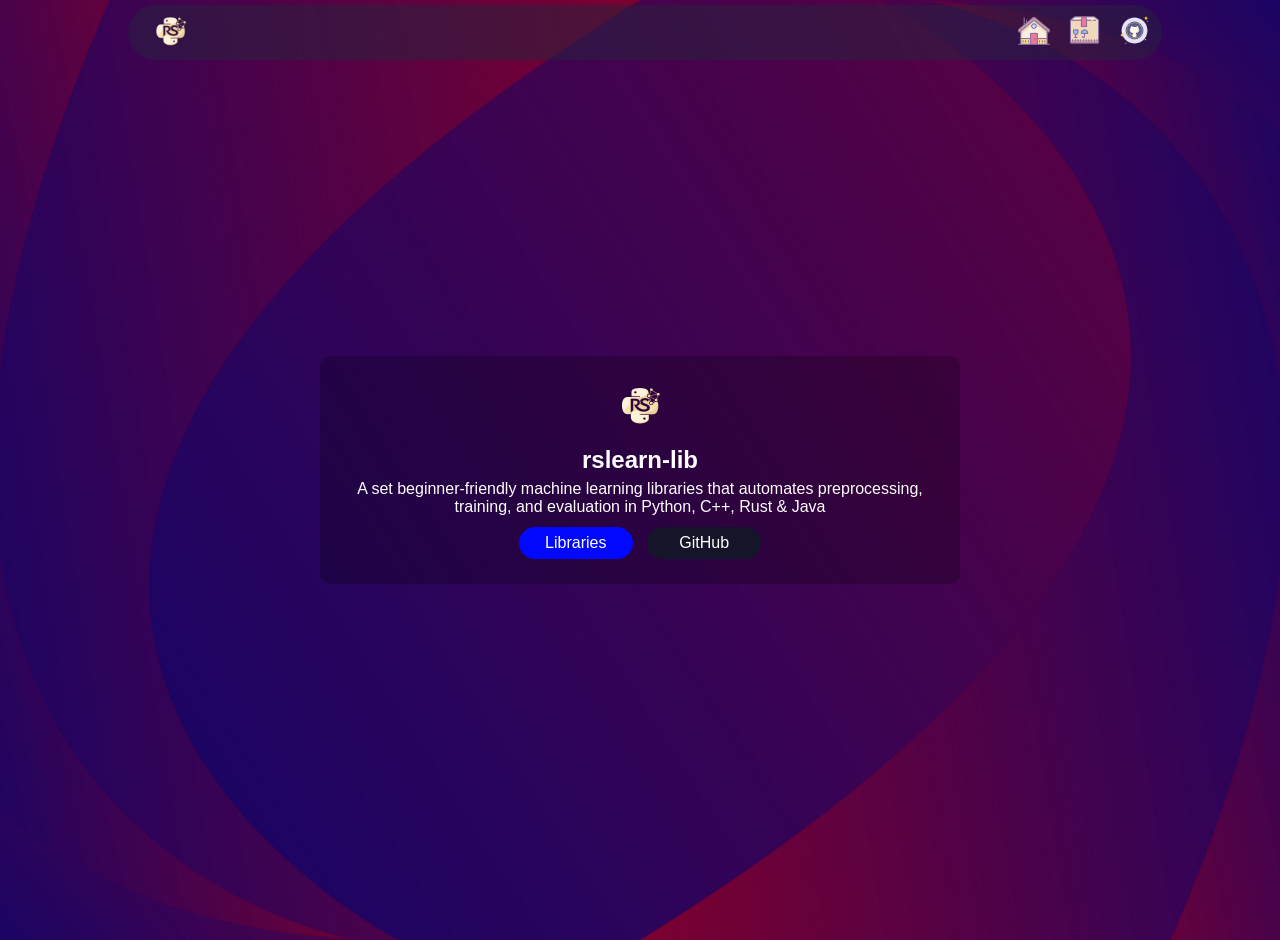
<file: index.html>
<!DOCTYPE html>
<html lang="en">
<head>
    <meta charset="UTF-8">
    <meta name="viewport" content="width=device-width, initial-scale=1.0">
    <title>rslearn-lib</title>
    <link rel="stylesheet" href="source/style.css">
    <link rel="icon" type="image/x-icon" href="/source/library-logo.png">
</head>
<body>
  <nav class="navbar">

    <div>
      <img src="source/library-logo.png" height="50px" alt="rslearn-lib" class="logo">
    </div>

    <ul class="nav-links">
      <li><a href="index.html" class="active"><img src="source/icons8-home-64.png" alt="Home" height="35px"></a></li>
      <li><a href="product.html"><img src="source/icons8-products-64.png" height="35px"></a></li>
      <li><a href="https://www.github.com/rslearn-lib/" target="_blank"><img src="source/icons8-github-50.png" height="35px"></a></li>
    </ul>
  </nav>

  <div class="hero">
    <div class="container">
      <h2><img src="source/library-logo.png" height="64px" alt="rslearn-ML"></h2>
      <h2>rslearn-lib</h2>
            <p>A set beginner-friendly machine learning libraries that automates preprocessing, training, and evaluation in Python, C++, Rust & Java</p>
            <a href="product.html" class="download-btn btn-c">Libraries</a>
            <a href="https://www.github.com/rslearn-lib" class="btn btn-c" target="_blank">GitHub</a>
    </div>
  </div>


</body>
</html>
</file>
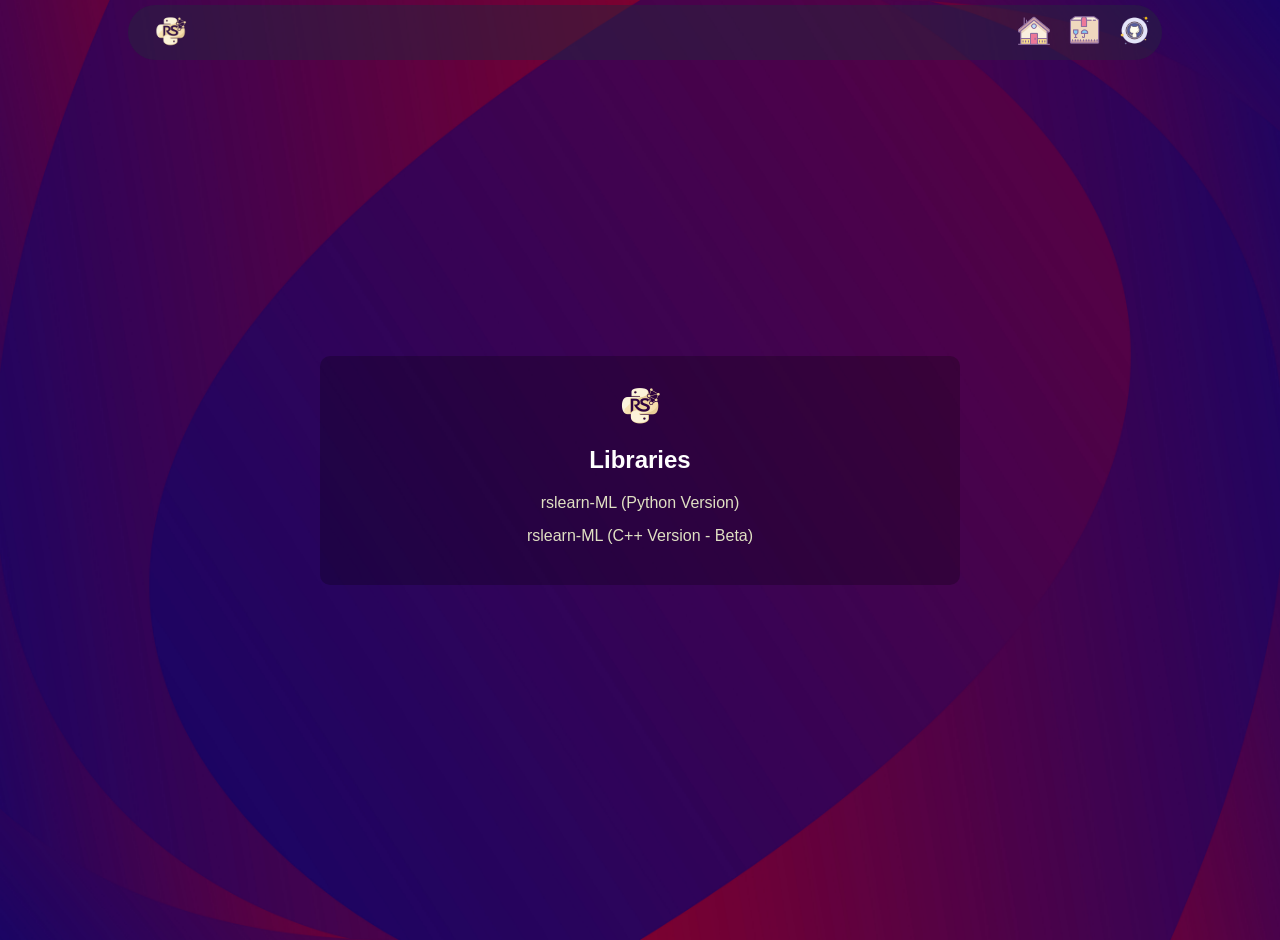
<file: product.html>
<!DOCTYPE html>
<html lang="en">
<head>
    <meta charset="UTF-8">
    <meta name="viewport" content="width=device-width, initial-scale=1.0">
    <title>Libraries | rslearn-lib</title>
    <link rel="stylesheet" href="source/style.css">
</head>
<body>
  <nav class="navbar">

    <div class="logo">
      <img src="source/library-logo.png" height="50px" alt="rslearn-ML" class="logo">
    </div>

    <ul class="nav-links">
      <li><a href="index.html" class="active"><img src="source/icons8-home-64.png" alt="Home" height="35px"></a></li>
      <li><a href="product.html"><img src="source/icons8-products-64.png" height="35px"></a></li>
      <li><a href="https://www.github.com/rslearn-lib/" target="_blank"><img src="source/icons8-github-50.png" height="35px"></a></li>
    </ul>
  </nav>

  <div class="hero">
    <div class="container">
      <h2><img src="source/library-logo.png" height="64px" alt="rslearn-ML"></h2>
      <h2>Libraries</h2>

      <ul class="products">
        <li><a href="https://rslearn-py.rslearnlib.workers.dev/" target="_blank">rslearn-ML (Python Version)</a></li>
        <li><a href="https://www.github.com/rslearn-lib/rslearn-ML-cpp" target="_blank">rslearn-ML (C++ Version - Beta)</a></li>
      </ul>

 
    </div>
  </div>


</body>
</html>
</file>
<file: source/style.css>
body {
    font-family: Arial, sans-serif;
    background-color: #ffffff;
    /* display: flex; */
}

*{
    padding: 0;
    margin: 0;
}

.hero {
    background-image: url('74e4c958-0e6b-4553-bffe-c0e776032cf5.jpg');
    background-size: cover;
    background-position: center;
    height: 100vh;
    display: flex;
    justify-content: center;
    align-items: center;
    text-align: center;
    color: rgb(255, 255, 255);
    padding: 20px; /* Adds padding for smaller screens */
}

.navbar {
    width: 80%;
    height: 45px;
    background: rgba(38, 36, 63, 0.5);
    display: flex;
    justify-content: space-between;
    align-items: center;
    /* margin: auto; */
    margin-left: 10%;
    margin-top: 5px;
    margin-right: 10%;
    padding: 5px;
    /* padding-top: 3px; */
    position: fixed;
    
   font-family: Arial, sans-serif;
   border-radius: 30px;
}

.hero .container {
    background: rgba(0, 0, 0, 0.237);
    padding: 20px;
    border-radius: 10px;
    max-width: 600px;
    width: 90%; 
}

.download-btn {
    background-color: rgb(0, 8, 255);
    color: rgb(255, 255, 255);
    padding: 8px 15px;
    border: none;
    border-radius: 25px;
    text-decoration: none;
    font-size: 1rem;
    display: inline-block;
    cursor: pointer;
    transition: background-color 0.3s ease, box-shadow 0.3s ease;
    position: relative;
    z-index: 10;
}

.btn {
    background-color: rgb(20, 21, 40);
    color: rgb(255, 255, 255);
    padding: 8px 15px;
    border: none;
    border-radius: 25px;
    text-decoration: none;
    font-size: 1rem;
    display: inline-block;
    cursor: pointer;
    transition: background-color 0.3s ease, box-shadow 0.3s ease;
    position: relative;
    z-index: 10;
}

.btn:hover {
    background-color: #5d10c2f5;
    box-shadow: 0 0 20px 5px rgba(13, 95, 226, 0.8);
}

.btn-c{
    margin: 5px;
    padding: 7px;
    width: 100px;
}

.container p{
    padding: 6px;
}

.download-btn:hover {
    background-color: #5d10c2f5;
    box-shadow: 0 0 20px 5px rgba(13, 95, 226, 0.8);
}

.logo{
    justify-content: center;
    display: flex;
    padding: 0;
    margin: 0;
}

.navbar .nav-links {
    display: flex;
    gap: 5px;
    text-decoration: none;
    list-style: none;
    /* justify-content: space-between; */
}
.navbar .nav-links a {
    color: white;
    text-decoration: none;
    font-size: 15px;
    padding: 5px 5px;
}

/* .navbar .nav-links a:hover {
    background: rgba(255, 255, 255, 0.15);
    color: #8572b3;
} */

.cmd {
    border: 2px solid rgb(255, 255, 255);
    /* max-width: 100px; */
   
    /* margin: auto; */
    margin-left: auto;
    margin-right: auto;
    /* height: 22px; */
    justify-content: center;
    gap: 6px;
    align-items: center;
    border-radius: 8px;
    background-color: rgba(0, 0, 0, 0.439);
    margin-bottom: 3px;
    display: flex;
    max-width: 200px;
}


.products > li> a{
    padding: 5px;
    margin: 5px;
    color: rgb(223, 223, 194);
    text-decoration: none;

}

.products{
    list-style: none;
    padding: 5px;
    margin: 5px;
}

.products > li{
    padding: 5px;
    margin: 5px;
}
</file>
